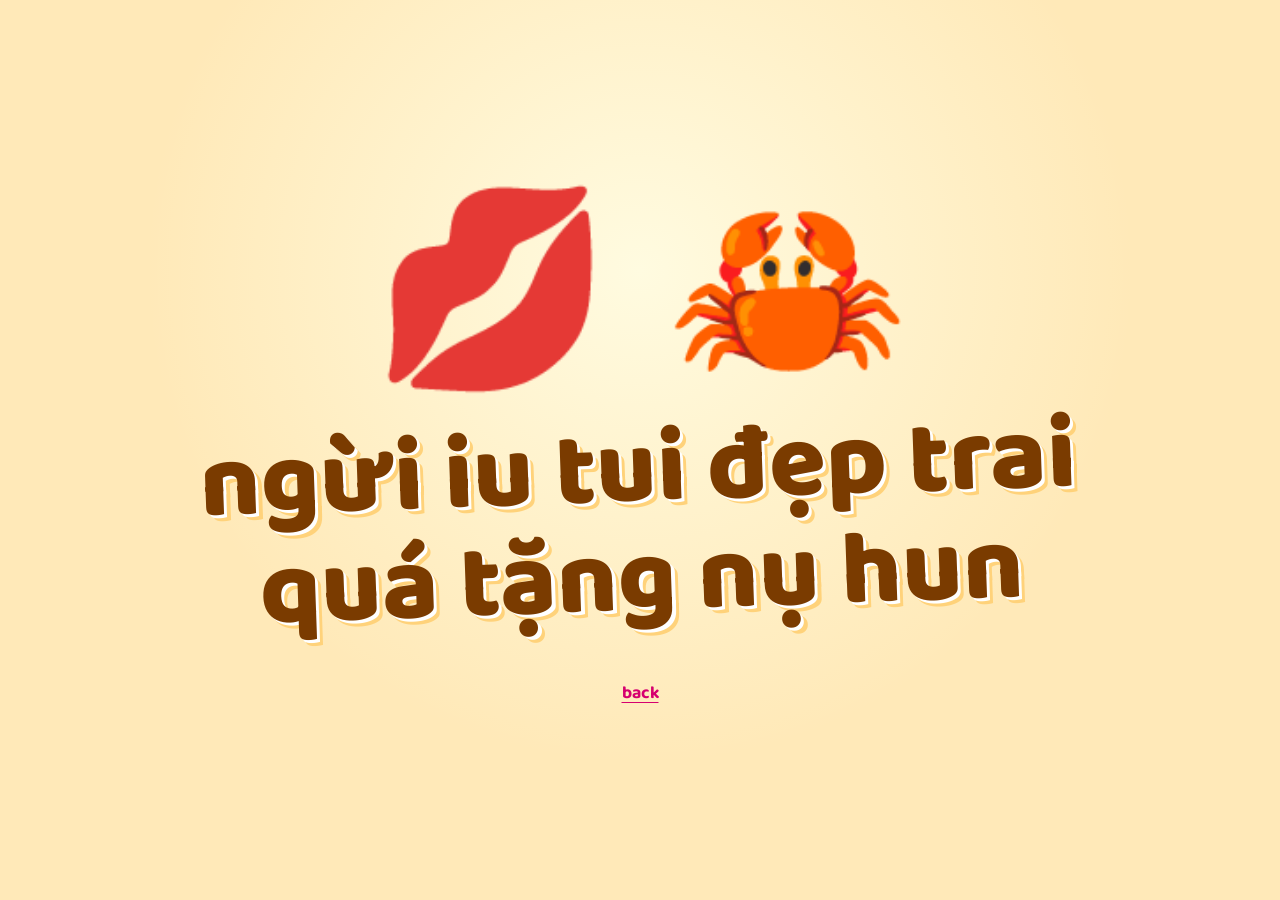
<file: gift.html>
<!DOCTYPE html>
<html lang="vi">
<head>
  <meta charset="UTF-8" />
  <meta name="viewport" content="width=device-width, initial-scale=1" />
  <title>quà của bbi 🎁</title>
  <link rel="preconnect" href="https://fonts.googleapis.com" />
  <link rel="preconnect" href="https://fonts.gstatic.com" crossorigin />
  <!-- Baloo 2: hỗ trợ đầy đủ tiếng Việt, không lỗi font -->
  <link href="https://fonts.googleapis.com/css2?family=Baloo+2:wght@700;800&display=swap" rel="stylesheet" />
  <link rel="stylesheet" href="style.css" />
</head>
<body class="gift">
  <main class="stage">
    <div class="emojis" aria-hidden="true">
      <span class="kiss">💋</span>
      <span class="crab">🦀</span>
    </div>
    <h1 class="punchline">ngừi iu tui đẹp trai quá tặng nụ hun</h1>
    <a class="back" href="index.html">back</a>
  </main>
</body>
</html>
</file>
<file: style.css>
/* ===== Font: Retro Romance (tải về rồi bỏ vào thư mục fonts/) ===== */
@font-face {
  font-family: "Retro Romance";
  src: url("fonts/RetroRomance.ttf") format("truetype"),
       url("fonts/RetroRomance.otf") format("opentype");
  font-display: swap;
}

:root {
  --pastel: #ffd9e8;
  --pastel-deep: #ffc2da;
  --hot: #ff1f8e;
  --hot-dark: #d6006f;
  --cream: #fff6fa;
  --ink: #6b0f3c;
}

* { box-sizing: border-box; margin: 0; padding: 0; }

html, body { height: 100%; }

body {
  min-height: 100vh;
  min-height: 100dvh;
  background:
    radial-gradient(circle at 20% 15%, #ffe8f1 0, transparent 45%),
    radial-gradient(circle at 85% 90%, var(--pastel-deep) 0, transparent 50%),
    var(--pastel);
  color: var(--hot);
  font-family: "Retro Romance", "Pacifico", cursive;
  overflow: hidden;
  display: grid;
  place-items: center;
  text-align: center;
  padding: 24px;
}

/* ===== Trái tim bay ===== */
#hearts { position: fixed; inset: 0; pointer-events: none; z-index: 0; overflow: hidden; }

.heart {
  position: absolute;
  bottom: -60px;
  width: var(--s);
  height: var(--s);
  background: var(--c, var(--hot));
  -webkit-mask: url("data:image/svg+xml,%3Csvg xmlns='http://www.w3.org/2000/svg' viewBox='0 0 24 24'%3E%3Cpath d='M12 21.35l-1.45-1.32C5.4 15.36 2 12.28 2 8.5 2 5.42 4.42 3 7.5 3c1.74 0 3.41.81 4.5 2.09C13.09 3.81 14.76 3 16.5 3 19.58 3 22 5.42 22 8.5c0 3.78-3.4 6.86-8.55 11.54L12 21.35z'/%3E%3C/svg%3E") center / contain no-repeat;
          mask: url("data:image/svg+xml,%3Csvg xmlns='http://www.w3.org/2000/svg' viewBox='0 0 24 24'%3E%3Cpath d='M12 21.35l-1.45-1.32C5.4 15.36 2 12.28 2 8.5 2 5.42 4.42 3 7.5 3c1.74 0 3.41.81 4.5 2.09C13.09 3.81 14.76 3 16.5 3 19.58 3 22 5.42 22 8.5c0 3.78-3.4 6.86-8.55 11.54L12 21.35z'/%3E%3C/svg%3E") center / contain no-repeat;
  opacity: var(--o, .9);
  left: var(--x);
  animation: float var(--d) linear var(--delay) infinite;
}

@keyframes float {
  0%   { transform: translate(0, 0) rotate(var(--r0)); }
  50%  { transform: translate(var(--sway), -55vh) rotate(0deg); }
  100% { transform: translate(calc(var(--sway) * -1), -125vh) rotate(var(--r1)); }
}

/* trái tim bung ra khi bấm */
.pop {
  position: fixed;
  z-index: 3;
  pointer-events: none;
  width: var(--s);
  height: var(--s);
  background: var(--hot);
  animation: pop .9s ease-out forwards;
}
@keyframes pop {
  to { transform: translate(var(--dx), var(--dy)) scale(.3); opacity: 0; }
}

/* ===== Trang 1 ===== */
.stage { position: relative; z-index: 1; max-width: 760px; }

.title {
  font-size: clamp(3.4rem, 15vw, 9rem);
  line-height: 1;
  color: var(--hot);
  text-shadow:
    3px 3px 0 #fff,
    6px 6px 0 var(--pastel-deep);
  animation: beat 1.6s ease-in-out infinite;
}

@keyframes beat {
  0%, 100% { transform: scale(1) rotate(-2deg); }
  50%      { transform: scale(1.05) rotate(2deg); }
}

.btn {
  display: inline-block;
  margin-top: clamp(28px, 6vh, 56px);
  padding: .55em 1.4em;
  font: inherit;
  font-size: clamp(1.3rem, 5vw, 2rem);
  color: #fff;
  background: var(--hot);
  border: 4px solid #fff;
  border-radius: 999px;
  text-decoration: none;
  box-shadow: 0 6px 0 var(--hot-dark), 0 14px 24px rgba(214, 0, 111, .3);
  cursor: pointer;
  transition: transform .12s ease, box-shadow .12s ease;
}
.btn:hover  { transform: translateY(-3px); }
.btn:active { transform: translateY(5px); box-shadow: 0 1px 0 var(--hot-dark), 0 4px 10px rgba(214, 0, 111, .3); }
.btn:focus-visible { outline: 4px solid var(--ink); outline-offset: 4px; }

/* ===== Trang 2 ===== */
body.gift {
  background:
    radial-gradient(circle at 50% 30%, #fffbe0 0, transparent 55%),
    #ffe9b8;
  font-family: "Baloo 2", "Segoe UI", system-ui, sans-serif;
  color: var(--ink);
}

.gift .stage { max-width: 900px; }

.emojis {
  display: flex;
  justify-content: center;
  align-items: flex-end;
  gap: clamp(16px, 6vw, 56px);
  font-size: clamp(5.5rem, 24vw, 12rem);
  line-height: 1;
  font-family: "Apple Color Emoji", "Segoe UI Emoji", "Noto Color Emoji", sans-serif;
}

.finger { display: inline-block; transform-origin: 50% 90%; animation: jab 1.1s ease-in-out infinite; }
.poop   { display: inline-block; transform-origin: 50% 100%; animation: squish 1.3s ease-in-out infinite; }

@keyframes jab {
  0%, 100% { transform: translateY(0) rotate(-6deg); }
  40%      { transform: translateY(-22px) rotate(6deg) scale(1.08); }
}
@keyframes squish {
  0%, 100% { transform: scale(1, 1) rotate(-4deg); }
  35%      { transform: scale(1.12, .86) rotate(4deg); }
  70%      { transform: scale(.94, 1.1) rotate(-2deg); }
}

.punchline {
  margin-top: clamp(16px, 4vh, 32px);
  font-size: clamp(2.6rem, 11vw, 6.5rem);
  font-weight: 800;
  line-height: 1.05;
  color: #7a3b00;
  text-shadow: 3px 3px 0 #fff, 6px 6px 0 #ffd27a;
  transform: rotate(-2deg);
  animation: wobble 2s ease-in-out infinite;
}
@keyframes wobble {
  0%, 100% { transform: rotate(-2deg); }
  50%      { transform: rotate(2deg); }
}

.back {
  display: inline-block;
  margin-top: clamp(24px, 5vh, 44px);
  font-weight: 700;
  font-size: 1.1rem;
  color: var(--hot-dark);
  text-decoration: underline;
  text-underline-offset: 4px;
}
.back:focus-visible { outline: 3px solid var(--ink); outline-offset: 4px; }

@media (prefers-reduced-motion: reduce) {
  .heart, .title, .finger, .poop, .punchline { animation: none; }
  .heart { bottom: auto; top: var(--top, 50%); }
}
</file>
